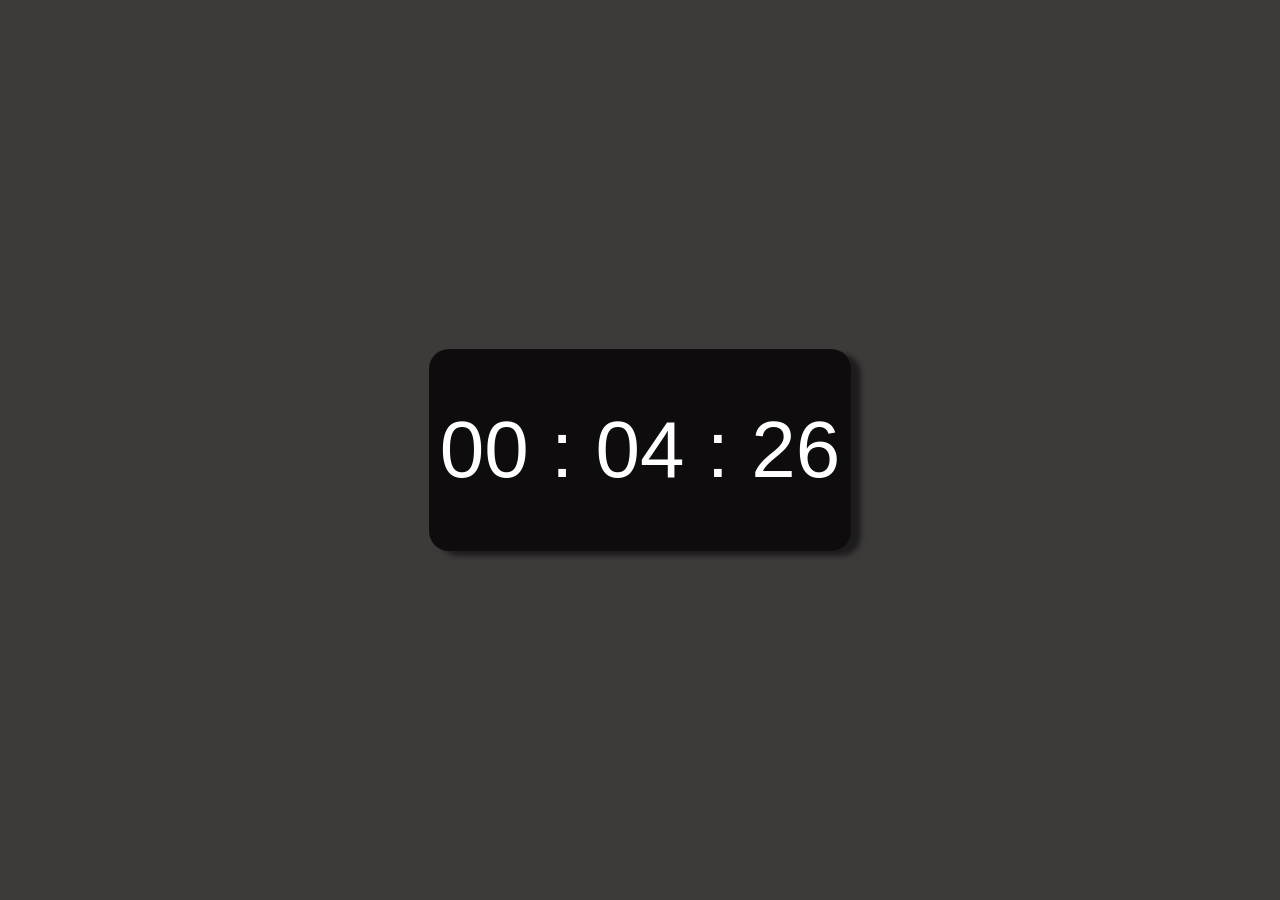
<file: index.html>
<!DOCTYPE html>
<html lang="pt-br">
<head>
    <meta charset="UTF-8">
    <meta http-equiv="X-UA-Compatible" content="IE=edge">
    <meta name="viewport" content="width=device-width, initial-scale=1.0">
    <link rel="stylesheet" href="style.css">
    <title>Relogio</title>
</head>
<body>
    <div id="container">
        <div id="relogio">
            <span id="value">
                
            </span>
        </div>
    </div>
    <script src="../Model/Relogio.js"></script>
    <script src="../Controller/index.js"></script>
</body>
</html>
</file>
<file: style.css>
*{
    padding: 0;
    margin: 0;
    border: none;
}
#container{
    width: 100vw;
    height: 100vh;
    display: flex;
    justify-content: center;
    align-items: center;
    background-color: #3d3a3a;
}
#relogio{
    background-color: rgb(14, 12, 12);
    width: 420px;
    height: 200px;
    display: inline-flex;
    justify-content: center;
    align-items: center;
    border-radius: 20px;
    box-shadow: 10px 5px 5px rgba(0, 0, 0, 0.514);
    border: #1b1a1a1a 1px solid;
}
#value{
    font-family: 'Open Sans', sans-serif;
    font-size: 80px;
    color: #fff;
}
</file>
